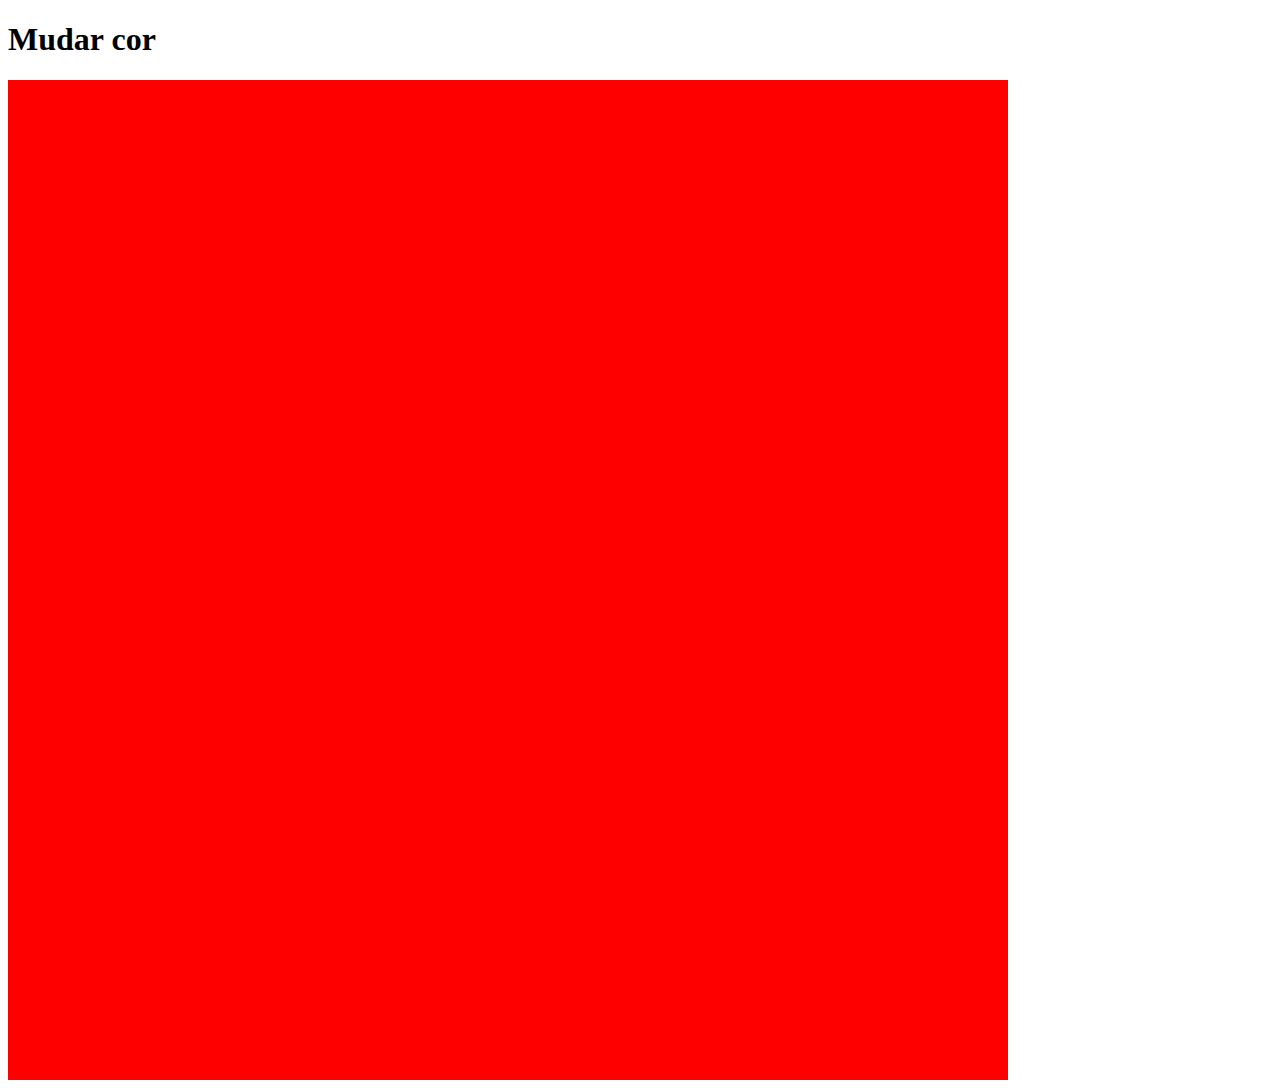
<file: teste.html>
<!DOCTYPE html>
<html>
<head>
<style> 
div {
  width: 1000px;
  height: 1000px;
  background: red;
  position: relative;
  animation: mymove 5s infinite;
}

@keyframes mymove {
   0% { background-color:blue; }
    25%{ background-color: yellow; }
    50% { background-color: red; }
    75% { background-color: chartreuse; }
    100% {background-color: blue; }
}
</style>
<style> 
    div {
      width: 1000px;
      height: 1000px;
      background: red;
      transition: width 2s;
    }
    
    div:hover {
      width: 1000px;
    }
    </style>
</head>
<body>

<h1>Mudar cor</h1>

<div></div>

</body>
</html>
</file>
